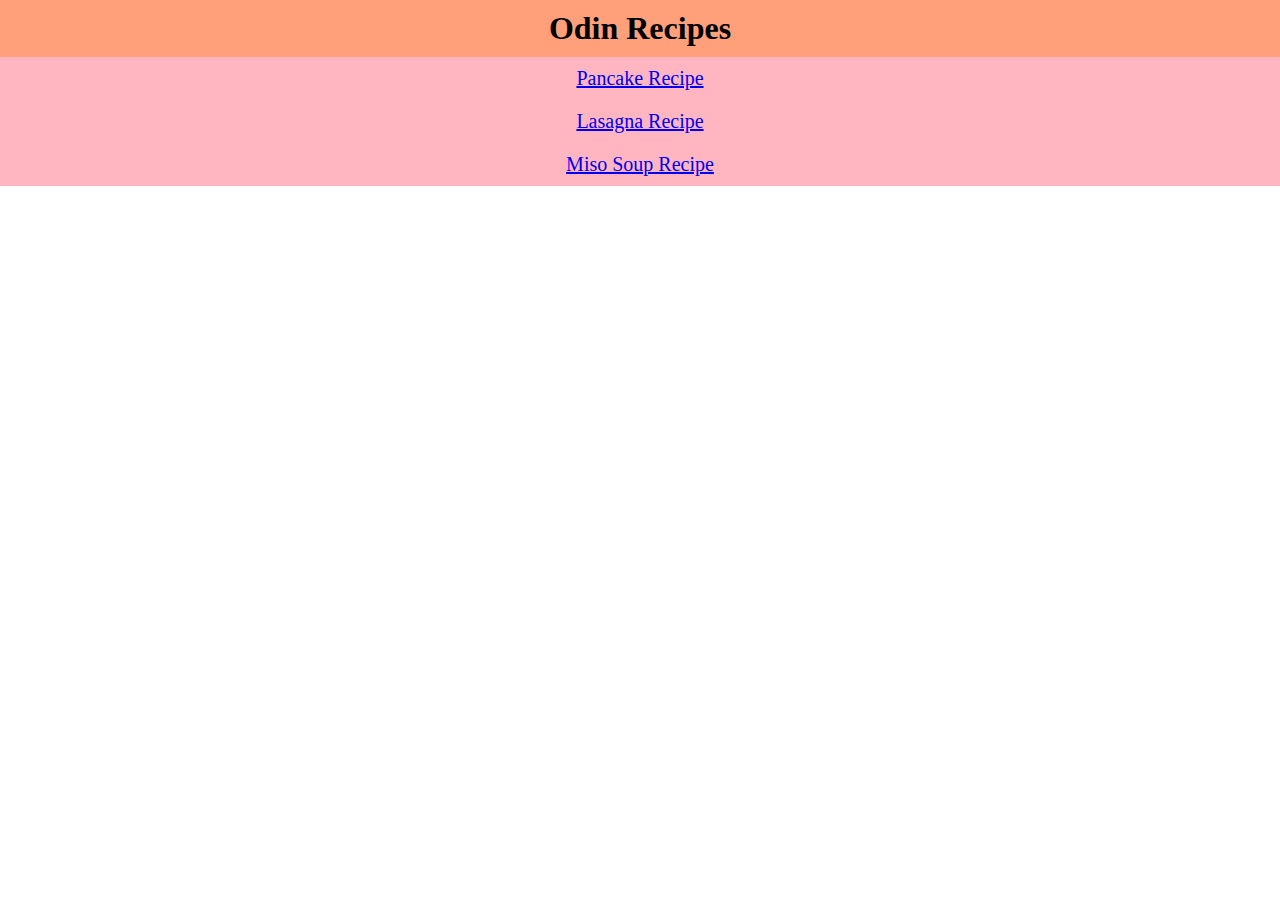
<file: index.html>
<!DOCTYPE html>
<html lang="en">
    <head>
        <meta charset="utf-8">
        <meta name="viewport" content="width=device-width, initial-scale=1.0">
        <title>Odin Recipes</title>
        <link rel="stylesheet" href="styles.css">
    </head>
    <body>
        <h1>Odin Recipes</h1>
        <ul>
            <li><a href="recipes/pancakes.html">Pancake Recipe</a></li>
            <li><a href="recipes/lasagna.html">Lasagna Recipe</a></li>
            <li><a href="recipes/misosoup.html">Miso Soup Recipe</a></li>
        </ul>
    </body>
</html>
</file>
<file: styles.css>
* {
    font-family: Georgia, 'Times New Roman', Times, serif;
    text-align: center;
    margin: 0;
    padding: 0;
    display: border-box;
}

h1 {
    background-color: lightsalmon;
    padding: 10px;
}

li {
    padding: 10px;
    list-style-type: none;
    background-color: lightpink;
    color: black;
    font-size: 20px;
}
</file>
